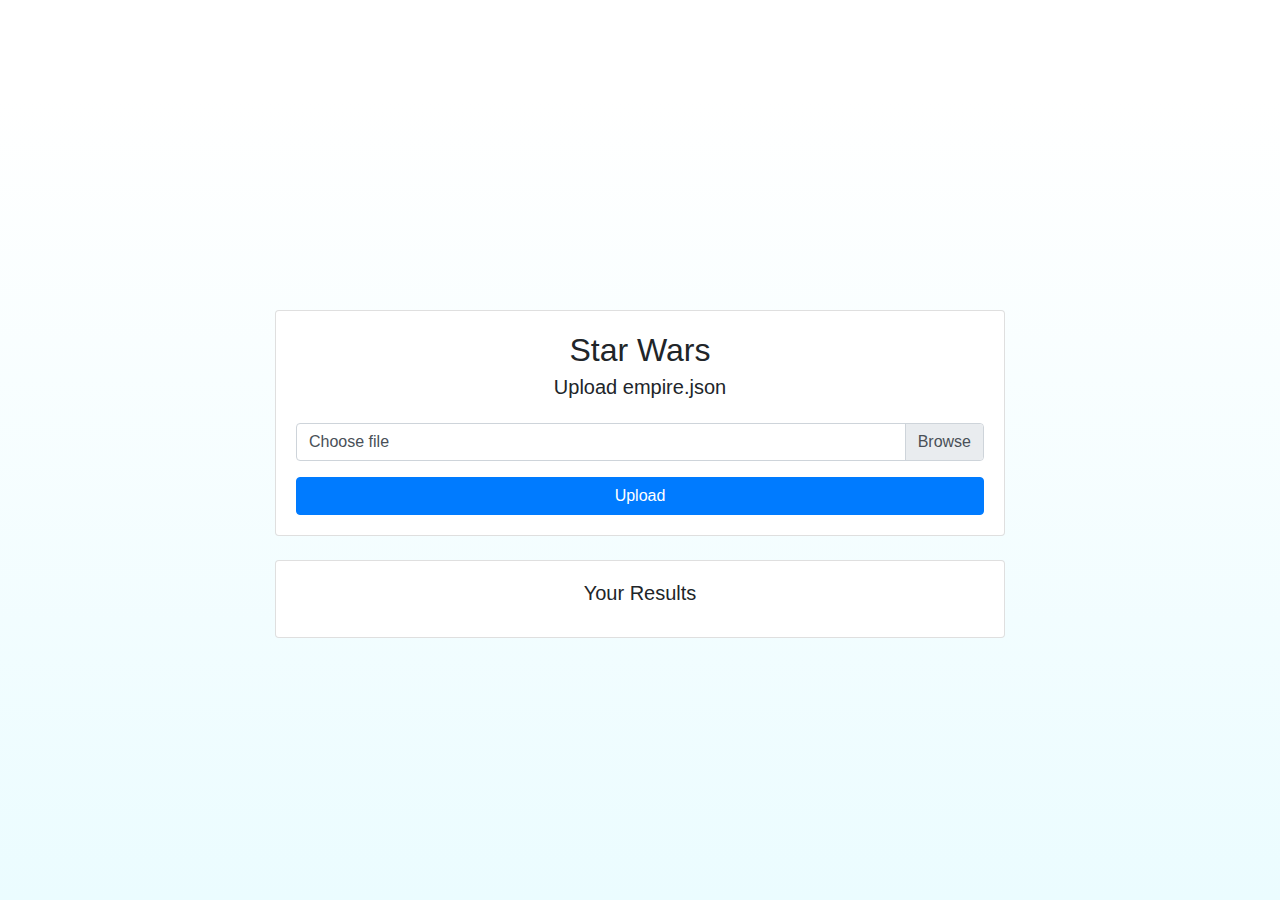
<file: target/classes/public/index.html>
<!DOCTYPE html>
<html lang="en">
<head>
    <meta charset="UTF-8">
    <title>Millennium Falcon</title>
    <link rel="stylesheet" href="millenniumstyle.css">
    <!-- Add Bootstrap link -->
    <link rel="stylesheet" href="https://stackpath.bootstrapcdn.com/bootstrap/4.5.2/css/bootstrap.min.css">
</head>
<body>

<div class="container mt-5">
    <div class="row">
        <div class="col-md-8 mx-auto">
            <div class="card">
                <div class="card-body">
                    <h2 class="card-title text-center">Star Wars</h2>
                    <h5 class="card-subtitle mb-4 text-center">Upload empire.json</h5>

                    <form id="form" onsubmit="return false">
                        <div class="custom-file mb-3">
                            <input type="file" class="custom-file-input" id="file" accept=".json" required>
                            <label class="custom-file-label" for="file">Choose file</label>
                        </div>

                        <button type="button" class="btn btn-primary btn-block" onclick="setAction()">Upload</button>
                    </form>
                </div>
            </div>
        </div>
    </div>

    <div class="row mt-4">
        <div class="col-md-8 mx-auto">
            <div class="card">
                <div class="card-body">
                    <h5 class="card-title text-center">Your Results</h5>
                    <div id="myResults" class="res"></div>
                </div>
            </div>
        </div>
    </div>
</div>

<!-- Scripts Bootstrap -->
<script src="https://code.jquery.com/jquery-3.5.1.slim.min.js"></script>
<script src="https://cdn.jsdelivr.net/npm/@popperjs/core@2.9.3/dist/umd/popper.min.js"></script>
<script src="https://stackpath.bootstrapcdn.com/bootstrap/4.5.2/js/bootstrap.min.js"></script>
<script src="script.js"></script>

</body>
</html>
</file>
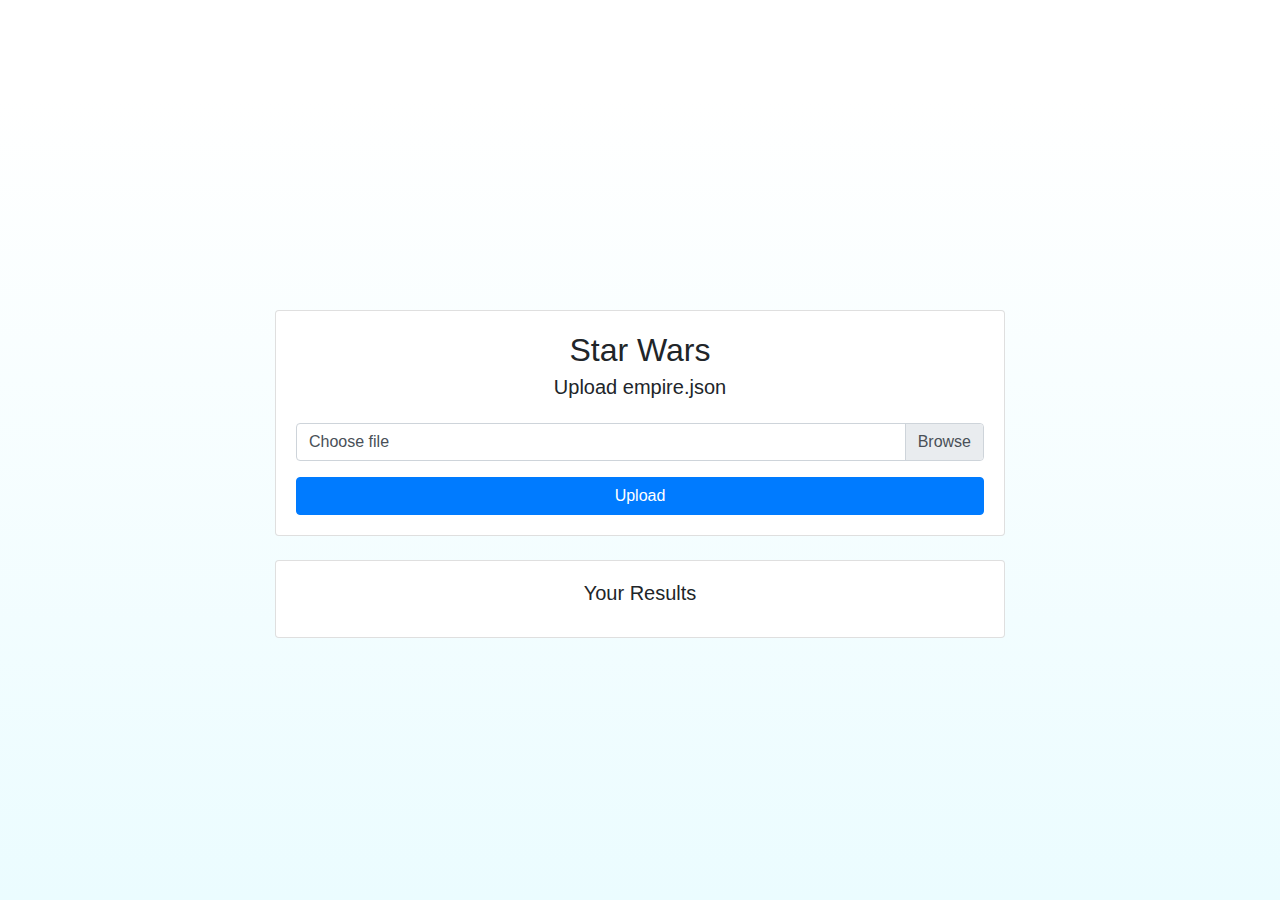
<file: src/main/resources/public/index.html>
<!DOCTYPE html>
<html lang="en">
<head>
    <meta charset="UTF-8">
    <title>Millennium Falcon</title>
    <link rel="stylesheet" href="css/millenniumstyle.css">
    <!-- Add Bootstrap link -->
    <link rel="stylesheet" href="https://stackpath.bootstrapcdn.com/bootstrap/4.5.2/css/bootstrap.min.css">
</head>
<body>

<div class="container mt-5">
    <div class="row">
        <div class="col-md-8 mx-auto">
            <div class="card">
                <div class="card-body">
                    <h2 class="card-title text-center">Star Wars</h2>
                    <h5 class="card-subtitle mb-4 text-center">Upload empire.json</h5>

                    <form id="form" onsubmit="return false">
                        <div class="custom-file mb-3">
                            <input type="file" class="custom-file-input" id="file" accept=".json" required>
                            <label class="custom-file-label" for="file">Choose file</label>
                        </div>

                        <button type="button" class="btn btn-primary btn-block" onclick="setAction()">Upload</button>
                    </form>
                </div>
            </div>
        </div>
    </div>

    <div class="row mt-4">
        <div class="col-md-8 mx-auto">
            <div class="card">
                <div class="card-body">
                    <h5 class="card-title text-center">Your Results</h5>
                    <div id="myResults" class="res"></div>
                </div>
            </div>
        </div>
    </div>
</div>

<!-- Scripts Bootstrap -->
<script src="https://code.jquery.com/jquery-3.5.1.slim.min.js"></script>
<script src="https://cdn.jsdelivr.net/npm/@popperjs/core@2.9.3/dist/umd/popper.min.js"></script>
<script src="https://stackpath.bootstrapcdn.com/bootstrap/4.5.2/js/bootstrap.min.js"></script>
<script src="js/script.js"></script>

</body>
</html>
</file>
<file: target/classes/public/millenniumstyle.css>
html {
    height: 100%;
}
{
    padding: 0;
    margin: 0;
}

body {
    display: flex;
    flex-direction: column;
    align-items: center;
    justify-content: center;
    height: 100vh;
    width: 100vw;
    background-image: linear-gradient(0deg, #EBFCFF 0%, #FFFFFF 89%);
    font-family: Roboto, sans-serif;
}


.drop-it-hot {
    background-color: #41162a;
    border-radius: 15px;
    width: 700px;
    height: 500px;
    position: relative;
    display: flex;
    align-items: center;
    justify-content: center;
    box-shadow: 0 8px 15px 0 rgba(black, .1);
    overflow: hidden;
}

.drop-it-hot:after {
    content: '';
    position: absolute;
    width: calc(100% - 20px);
    height: calc(100% - 20px);
    border: 2px dashed #E6E7F0;
    border-radius: 5px;
    z-index: 0;
}

.circle {
    display: flex;
    align-items: center;
    justify-content: center;
    border-radius: 50%;
    position: absolute;
    color: #4A90E2;
    background-color: white;
    border: 3px solid black;
    width: 100px;
    height: 100px;
}

.circle {
    transition: transform 150ms ease-in;
    z-index: 10;
}

svg {
    width: 40px;
    height: 40px;
}

.circle:before {
    content: '';
    background-color: #4B90E2;
    width: 130px;
    height: 130px;
    border-radius: 50%;
    position: absolute;
    opacity: 0;
    transition: transform 250ms ease-in, opacity 200ms ease-in;
    z-index: 0;
}

.circle:after {
    content: '';
    position: absolute;
    width: 100px;
    height: 100px;
    border-radius: 50%;
}

.circle:hover {
    transform: scale(1.2);
    opacity: .9;
}

.circle:before {
    transform: scale(8);
    opacity: 1;
}

.circle:after {
    border: 3px solid white;
}

svg {
    color: white;
    z-index: 1;
}

.highlight:before {
    transform: scale(8);
    opacity: 1;
}

.highlight:after {
    border: 3px solid white;
}

svg {
    color: white;
    z-index: 1;
}


.choose-files {
    align-self: flex-end;
    z-index: 10;
}

.button-wrapper {
    display: flex;
    flex-direction: column;
    align-items: center;
    margin-bottom: 40px;

    position: relative;
    overflow: hidden;
    cursor: pointer;
}

.button-wrapper.btn:hover {
    background-color: #4E5056;
}

.label {
    margin-bottom: 20px;
    color: #4E5056;
    font-size: 18px;
}

.button-wrapper input[type=file] {
    font-size: 100px;
    position: absolute;
    left: 0;
    top: 0;
    opacity: 0;
}

.btn {
    border: none;
    padding: 10px 20px;
    border-radius: 50px;
    background-color: #8263c9;
    color: white;
    font-size: 16px;
    cursor: pointer;
    transition: background-color 200ms ease-in;
}

#gallery {
    position: absolute;
    height: 100%;
    top: 0;
    left: 0;
    z-index: 100;
}

img {
    width: 100%;
    height: 100%;
    object-fit: cover;
    filter: contrast(100%) brightness(100%) sepia(0%) hue-rotate(0deg);
}


.editor {
    display: flex;
    flex-wrap: wrap;
    justify-content: space-between;
    width: 700px;
    padding: 20px;
    box-sizing: border-box;
    background-color: white;
    margin-top: -10px;
    z-index: 100;
    opacity: 0;
    transform: translateY(50px);
}

.is-visible {
    transition: transform 500ms ease-in-out, opacity 500ms ease-in-out;
    opacity: 1;
    transform: translateY(0);
}

.range-wrapper {
    display: flex;
    flex-direction: column;
    width: 20%;
}

.range {
    -webkit-appearance: none;
    height: 2px;
    border-radius: 5px;
    background: #E6E7F0;
    outline: none;
    padding: 0;
    margin: 10px 0;
}

::-moz-range-track {
    background: #E6E7F0;
    border: 0;
}

input::-moz-focus-inner,
input::-moz-focus-outer {
    border: 0;
}


input[type=range]::-webkit-slider-thumb {
    -webkit-appearance: none;
    height: 12px;
    width: 12px;
    border-radius: 8px;
    background-color: #1A90E2;
    cursor: pointer;
}

input[type=range]::-moz-range-thumb {
    -webkit-appearance: none;
    height: 12px;
    width: 12px;
    border-radius: 8px;
    background-color: #4A90E2;
    cursor: pointer;
}

input[type=range]::-ms-thumb {
    -webkit-appearance: none;
    height: 12px;
    width: 12px;
    border-radius: 8px;
    background-color: #4A90E2;
    cursor: pointer;
}

.upload-box {
    position: absolute;
    top: 30%;
    left: 50%;
    width: 400px;
    padding: 40px;
    transform: translate(-50%, -50%);
    background: rgba(0,0,0,.5);
    box-sizing: border-box;
    box-shadow: 0 15px 25px rgba(0,0,0,.6);
    border-radius: 10px;
}

.upload-box h2 {
    margin: 0 0 30px;
    padding: 0;
    color: #fff;
    text-align: center;
}

.upload-box h5 {
    margin: 0 0 30px;
    padding: 0;
    color: #fff;
    text-align: center;
}

.upload-box .file-box {
    position: relative;
}

.upload-box .file-box input {
    width: 100%;
    padding: 10px 0;
    font-size: 16px;
    color: #fff;
    margin-bottom: 30px;
    border: none;
    border-bottom: 1px solid #fff;
    outline: none;
    background: transparent;
}
.upload-box .file-box label {
    position: absolute;
    top:0;
    left: 0;
    padding: 10px 0;
    font-size: 16px;
    color: #fff;
    pointer-events: none;
    transition: .5s;
}

.upload-box .file-box input:focus ~ label,
.upload-box .file-box input:valid ~ label {
    top: -20px;
    left: 0;
    color: #03e9f4;
    font-size: 12px;
}

.upload-box form a {
    position: relative;
    display: inline-block;
    padding: 10px 20px;
    color: #03e9f4;
    font-size: 16px;
    text-decoration: none;
    text-transform: uppercase;
    overflow: hidden;
    transition: .5s;
    margin-top: 40px;
    letter-spacing: 4px
}

.upload-box a:hover {
    background: #03e9f4;
    color: #fff;
}


.result-box {
    background: #243b55;
    position: absolute;
    top: 75%;
    left: 50%;
    width: 400px;
    padding: 40px;
    transform: translate(-50%, -50%);
    background: rgba(0,0,0,.5);
    box-sizing: border-box;
    box-shadow: 0 15px 25px rgba(0,0,0,.6);
    border-radius: 10px;
}

.result-box h5 {
    margin: 0 0 30px;
    padding: 0;
    color: #fff;
    text-align: center;
}

.result-box .res {
    margin: 0 0 30px;
    padding: 0;
    color: #fff;
    text-align: center;
}
</file>
<file: src/main/resources/public/css/millenniumstyle.css>
html {
    height: 100%;
}
{
    padding: 0;
    margin: 0;
}

body {
    display: flex;
    flex-direction: column;
    align-items: center;
    justify-content: center;
    height: 100vh;
    width: 100vw;
    background-image: linear-gradient(0deg, #EBFCFF 0%, #FFFFFF 89%);
    font-family: Roboto, sans-serif;
}


.drop-it-hot {
    background-color: #41162a;
    border-radius: 15px;
    width: 700px;
    height: 500px;
    position: relative;
    display: flex;
    align-items: center;
    justify-content: center;
    box-shadow: 0 8px 15px 0 rgba(black, .1);
    overflow: hidden;
}

.drop-it-hot:after {
    content: '';
    position: absolute;
    width: calc(100% - 20px);
    height: calc(100% - 20px);
    border: 2px dashed #E6E7F0;
    border-radius: 5px;
    z-index: 0;
}

.circle {
    display: flex;
    align-items: center;
    justify-content: center;
    border-radius: 50%;
    position: absolute;
    color: #4A90E2;
    background-color: white;
    border: 3px solid black;
    width: 100px;
    height: 100px;
}

.circle {
    transition: transform 150ms ease-in;
    z-index: 10;
}

svg {
    width: 40px;
    height: 40px;
}

.circle:before {
    content: '';
    background-color: #4B90E2;
    width: 130px;
    height: 130px;
    border-radius: 50%;
    position: absolute;
    opacity: 0;
    transition: transform 250ms ease-in, opacity 200ms ease-in;
    z-index: 0;
}

.circle:after {
    content: '';
    position: absolute;
    width: 100px;
    height: 100px;
    border-radius: 50%;
}

.circle:hover {
    transform: scale(1.2);
    opacity: .9;
}

.circle:before {
    transform: scale(8);
    opacity: 1;
}

.circle:after {
    border: 3px solid white;
}

svg {
    color: white;
    z-index: 1;
}

.highlight:before {
    transform: scale(8);
    opacity: 1;
}

.highlight:after {
    border: 3px solid white;
}

svg {
    color: white;
    z-index: 1;
}


.choose-files {
    align-self: flex-end;
    z-index: 10;
}

.button-wrapper {
    display: flex;
    flex-direction: column;
    align-items: center;
    margin-bottom: 40px;

    position: relative;
    overflow: hidden;
    cursor: pointer;
}

.button-wrapper.btn:hover {
    background-color: #4E5056;
}

.label {
    margin-bottom: 20px;
    color: #4E5056;
    font-size: 18px;
}

.button-wrapper input[type=file] {
    font-size: 100px;
    position: absolute;
    left: 0;
    top: 0;
    opacity: 0;
}

.btn {
    border: none;
    padding: 10px 20px;
    border-radius: 50px;
    background-color: #8263c9;
    color: white;
    font-size: 16px;
    cursor: pointer;
    transition: background-color 200ms ease-in;
}

#gallery {
    position: absolute;
    height: 100%;
    top: 0;
    left: 0;
    z-index: 100;
}

img {
    width: 100%;
    height: 100%;
    object-fit: cover;
    filter: contrast(100%) brightness(100%) sepia(0%) hue-rotate(0deg);
}


.editor {
    display: flex;
    flex-wrap: wrap;
    justify-content: space-between;
    width: 700px;
    padding: 20px;
    box-sizing: border-box;
    background-color: white;
    margin-top: -10px;
    z-index: 100;
    opacity: 0;
    transform: translateY(50px);
}

.is-visible {
    transition: transform 500ms ease-in-out, opacity 500ms ease-in-out;
    opacity: 1;
    transform: translateY(0);
}

.range-wrapper {
    display: flex;
    flex-direction: column;
    width: 20%;
}

.range {
    -webkit-appearance: none;
    height: 2px;
    border-radius: 5px;
    background: #E6E7F0;
    outline: none;
    padding: 0;
    margin: 10px 0;
}

::-moz-range-track {
    background: #E6E7F0;
    border: 0;
}

input::-moz-focus-inner,
input::-moz-focus-outer {
    border: 0;
}


input[type=range]::-webkit-slider-thumb {
    -webkit-appearance: none;
    height: 12px;
    width: 12px;
    border-radius: 8px;
    background-color: #1A90E2;
    cursor: pointer;
}

input[type=range]::-moz-range-thumb {
    -webkit-appearance: none;
    height: 12px;
    width: 12px;
    border-radius: 8px;
    background-color: #4A90E2;
    cursor: pointer;
}

input[type=range]::-ms-thumb {
    -webkit-appearance: none;
    height: 12px;
    width: 12px;
    border-radius: 8px;
    background-color: #4A90E2;
    cursor: pointer;
}

.upload-box {
    position: absolute;
    top: 30%;
    left: 50%;
    width: 400px;
    padding: 40px;
    transform: translate(-50%, -50%);
    background: rgba(0,0,0,.5);
    box-sizing: border-box;
    box-shadow: 0 15px 25px rgba(0,0,0,.6);
    border-radius: 10px;
}

.upload-box h2 {
    margin: 0 0 30px;
    padding: 0;
    color: #fff;
    text-align: center;
}

.upload-box h5 {
    margin: 0 0 30px;
    padding: 0;
    color: #fff;
    text-align: center;
}

.upload-box .file-box {
    position: relative;
}

.upload-box .file-box input {
    width: 100%;
    padding: 10px 0;
    font-size: 16px;
    color: #fff;
    margin-bottom: 30px;
    border: none;
    border-bottom: 1px solid #fff;
    outline: none;
    background: transparent;
}
.upload-box .file-box label {
    position: absolute;
    top:0;
    left: 0;
    padding: 10px 0;
    font-size: 16px;
    color: #fff;
    pointer-events: none;
    transition: .5s;
}

.upload-box .file-box input:focus ~ label,
.upload-box .file-box input:valid ~ label {
    top: -20px;
    left: 0;
    color: #03e9f4;
    font-size: 12px;
}

.upload-box form a {
    position: relative;
    display: inline-block;
    padding: 10px 20px;
    color: #03e9f4;
    font-size: 16px;
    text-decoration: none;
    text-transform: uppercase;
    overflow: hidden;
    transition: .5s;
    margin-top: 40px;
    letter-spacing: 4px
}

.upload-box a:hover {
    background: #03e9f4;
    color: #fff;
}


.result-box {
    background: #243b55;
    position: absolute;
    top: 75%;
    left: 50%;
    width: 400px;
    padding: 40px;
    transform: translate(-50%, -50%);
    background: rgba(0,0,0,.5);
    box-sizing: border-box;
    box-shadow: 0 15px 25px rgba(0,0,0,.6);
    border-radius: 10px;
}

.result-box h5 {
    margin: 0 0 30px;
    padding: 0;
    color: #fff;
    text-align: center;
}

.result-box .res {
    margin: 0 0 30px;
    padding: 0;
    color: #fff;
    text-align: center;
}
</file>
